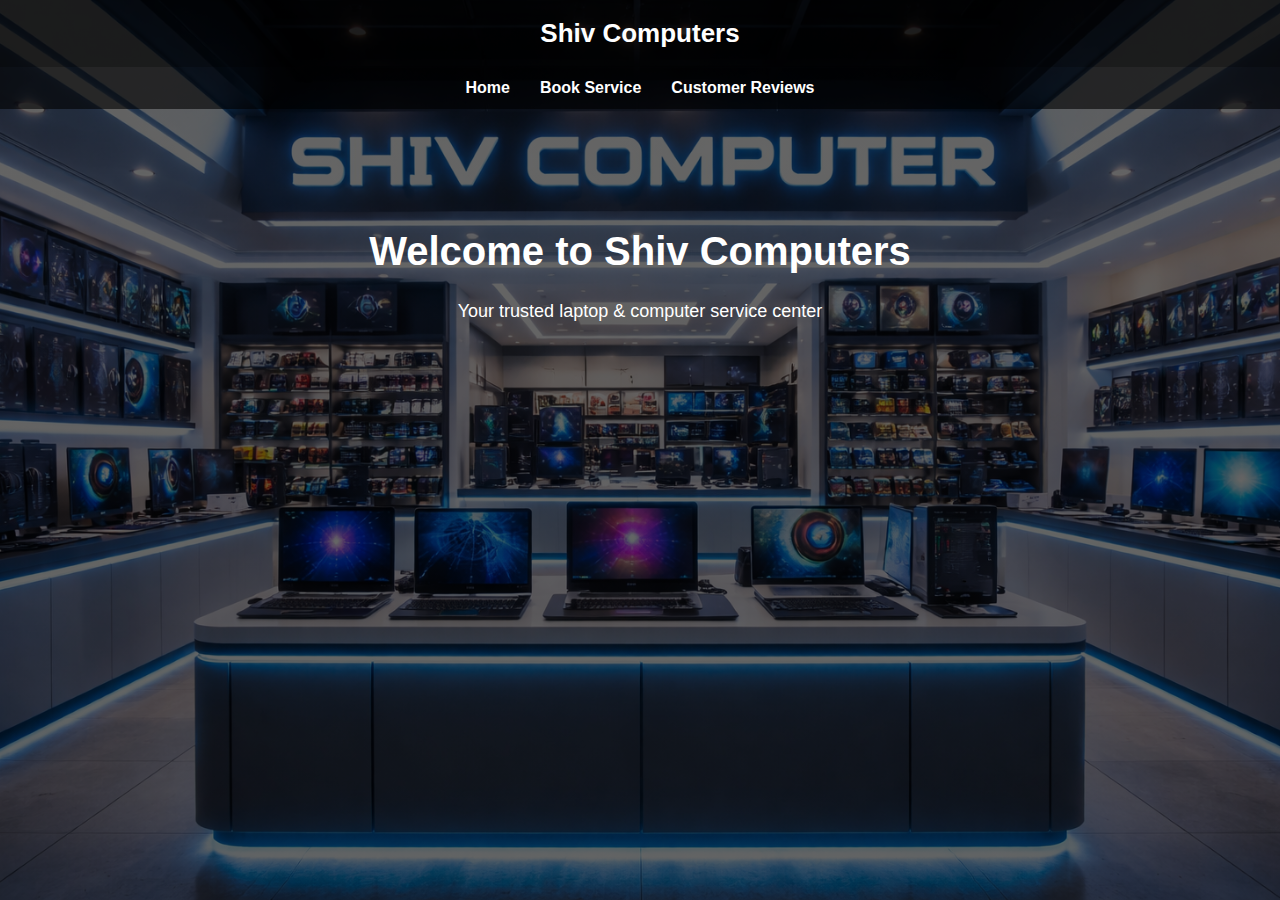
<file: index.html>
<!DOCTYPE html>
<html lang="en">
<head>
  <meta charset="UTF-8">
  <title>Shiv Computers</title>
  <link rel="stylesheet" href="style.css">
</head>
<body>

<header>
  Shiv Computers
</header>

<nav>
  <a href="index.html">Home</a>
  <a href="booking_service.html">Book Service</a>
  <a href="review.html">Customer Reviews</a>
</nav>

<section class="hero">
  <h1>Welcome to Shiv Computers</h1>
  <p>Your trusted laptop & computer service center</p>
</section>

</body>
</html>
</file>
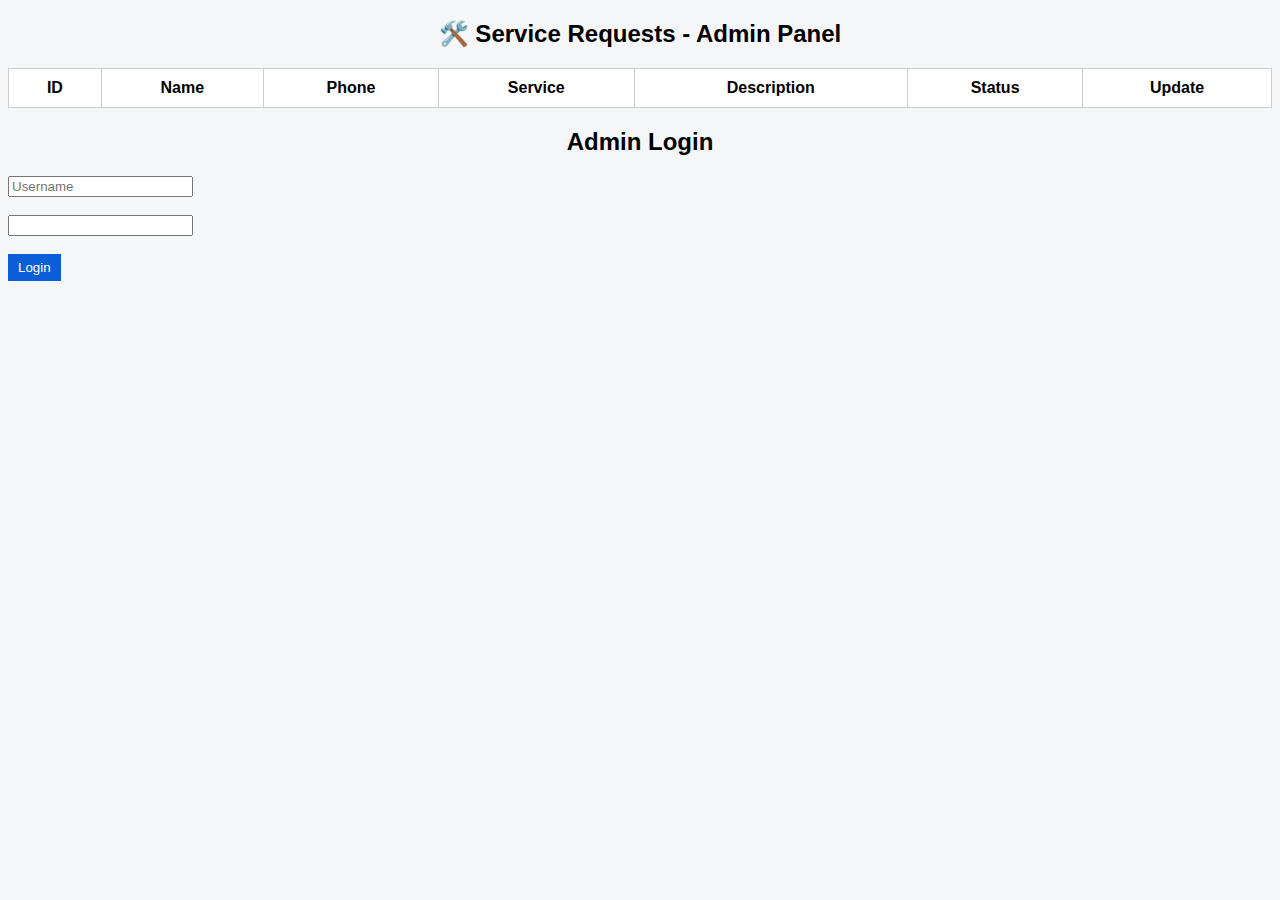
<file: admin.panel.html>
<!DOCTYPE html>
<html>
<head>
  <title>Admin Dashboard - Shiv Computers</title>
  <style>
    body { font-family: Arial; background:#f4f6f8; }
    h2 { text-align:center; }
    table { width:100%; border-collapse: collapse; background:white; }
    th, td { border:1px solid #ccc; padding:10px; text-align:center; }
    button { padding:6px 10px; background:#0b5ed7; color:white; border:none; }
  </style>
</head>
<body>

<h2>🛠️ Service Requests - Admin Panel</h2>

<table id="table">
  <thead>
    <tr>
      <th>ID</th>
      <th>Name</th>
      <th>Phone</th>
      <th>Service</th>
      <th>Description</th>
      <th>Status</th>
      <th>Update</th>
    </tr>
  </thead>
  <tbody></tbody>
</table>

<script>

// 🔹 Load all service requests
fetch("http://localhost:8080/api/service/all")
.then(res => res.json())
.then(data => {
  const tbody = document.querySelector("tbody");
  tbody.innerHTML = "";  // Clear existing rows

  data.forEach(req => {
    const row = document.createElement("tr");

    row.innerHTML = `
      <td>${req.id}</td>
      <td>${req.customerName}</td>
      <td>${req.phone}</td>
      <td>${req.serviceType}</td>
      <td>${req.description}</td>
      <td>
        <select id="status-${req.id}">
          <option ${req.status=='Pending'?'selected':''}>Pending</option>
          <option ${req.status=='In Progress'?'selected':''}>In Progress</option>
          <option ${req.status=='Completed'?'selected':''}>Completed</option>
        </select>
      </td>
      <td><button onclick="saveStatus(${req.id})">Save</button></td>
    `;
    tbody.appendChild(row);
  });
});

// 🔹 Save status function
function saveStatus(id) {
  const status = document.getElementById(`status-${id}`).value;
  fetch(`http://localhost:8080/api/service/status/${id}?status=${status}`, {
    method: "PUT"
  })
  .then(res => {
    if(res.ok) alert("Status Updated ✅");
    else alert("Error ❌");
  });
}



</script>

<h2>Admin Login</h2>
<input id="user" placeholder="Username"><br><br>
<input id="pass" type="password"><br><br>
<button onclick="login()">Login</button>
<p id="msg"></p>

<script>
function login() {
  fetch("http://localhost:8080/api/admin/login", {
    method: "POST",
    headers: {"Content-Type":"application/json"},
    body: JSON.stringify({
      username: user.value,
      password: pass.value
    })
  })
  .then(res => res.json())
  .then(data => {
    if(data) alert("Login Success ✅");
    else msg.innerText = "❌ Invalid Login";
  });
}
</script>

</body>
</html>
</file>
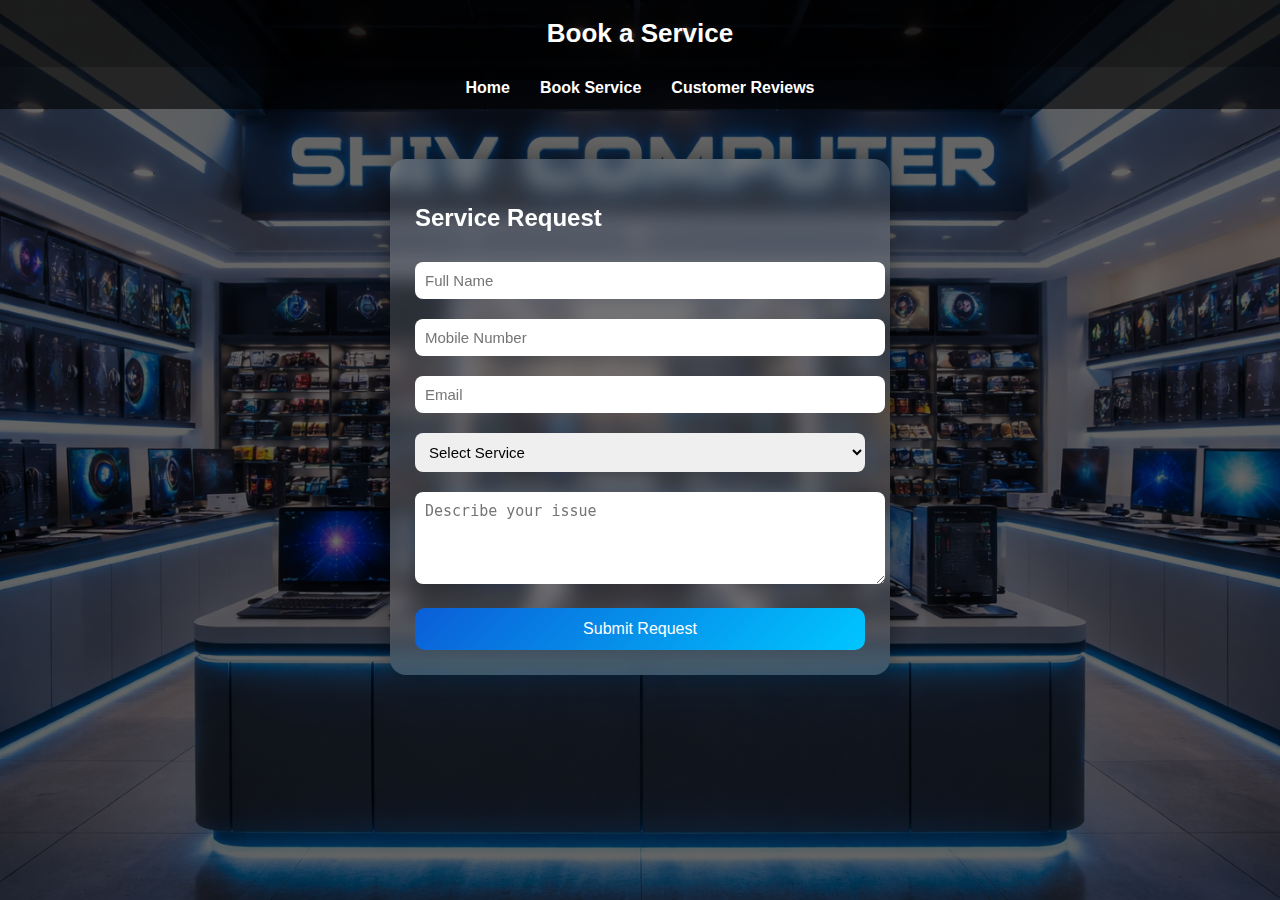
<file: booking_service.html>
<!DOCTYPE html>
<html lang="en">
<head>
  <meta charset="UTF-8">
  <title>Book Service</title>
  <link rel="stylesheet" href="style.css">
</head>
<body>

<header>Book a Service</header>

<nav>
  <a href="index.html">Home</a>
  <a href="booking_service.html">Book Service</a>
  <a href="review.html">Customer Reviews</a>
</nav>

<section class="card">
  <h2>Service Request</h2>

  <form id="bookingForm">
    <input type="text" id="name" placeholder="Full Name" required>
    <input type="tel" id="mobile" placeholder="Mobile Number" required>
    <input type="email" id="email" placeholder="Email" required>

    <select id="service" required>
      <option value="">Select Service</option>
      <option>Laptop Repair & Service</option>
      <option>Desktop Repair & Service</option>
      <option>Windows Installation & Formatting</option>
      <option>SSD & RAM Upgrade</option>
      <option>Virus Removal & Data Backup</option>
      <option>Printer Repair & Installation</option>
      <option>CCTV Installation & Support</option>
    </select>

    <textarea id="issue" rows="4" placeholder="Describe your issue"></textarea>

    <button type="submit">Submit Request</button>
  </form>
</section>

<script>

document.getElementById("bookingForm").addEventListener("submit", function(e) {
  e.preventDefault();

  fetch("http://localhost:8080/api/service/request", {  // ✅ Correct URL
    method: "POST",
    headers: { "Content-Type": "application/json" },
    body: JSON.stringify({
      customerName: document.getElementById("name").value,
      phone: document.getElementById("mobile").value,
      email: document.getElementById("email").value,
      serviceType: document.getElementById("service").value,
      description: document.getElementById("issue").value
    })
  })
  .then(res => {
    if(res.ok) {
      alert("Service Request Saved Successfully ✅");
      document.getElementById("bookingForm").reset();
    } else {
      alert("Error saving data ❌");
    }
  })
  .catch(err => console.error(err));
});

</script>

</body>
</html>
</file>
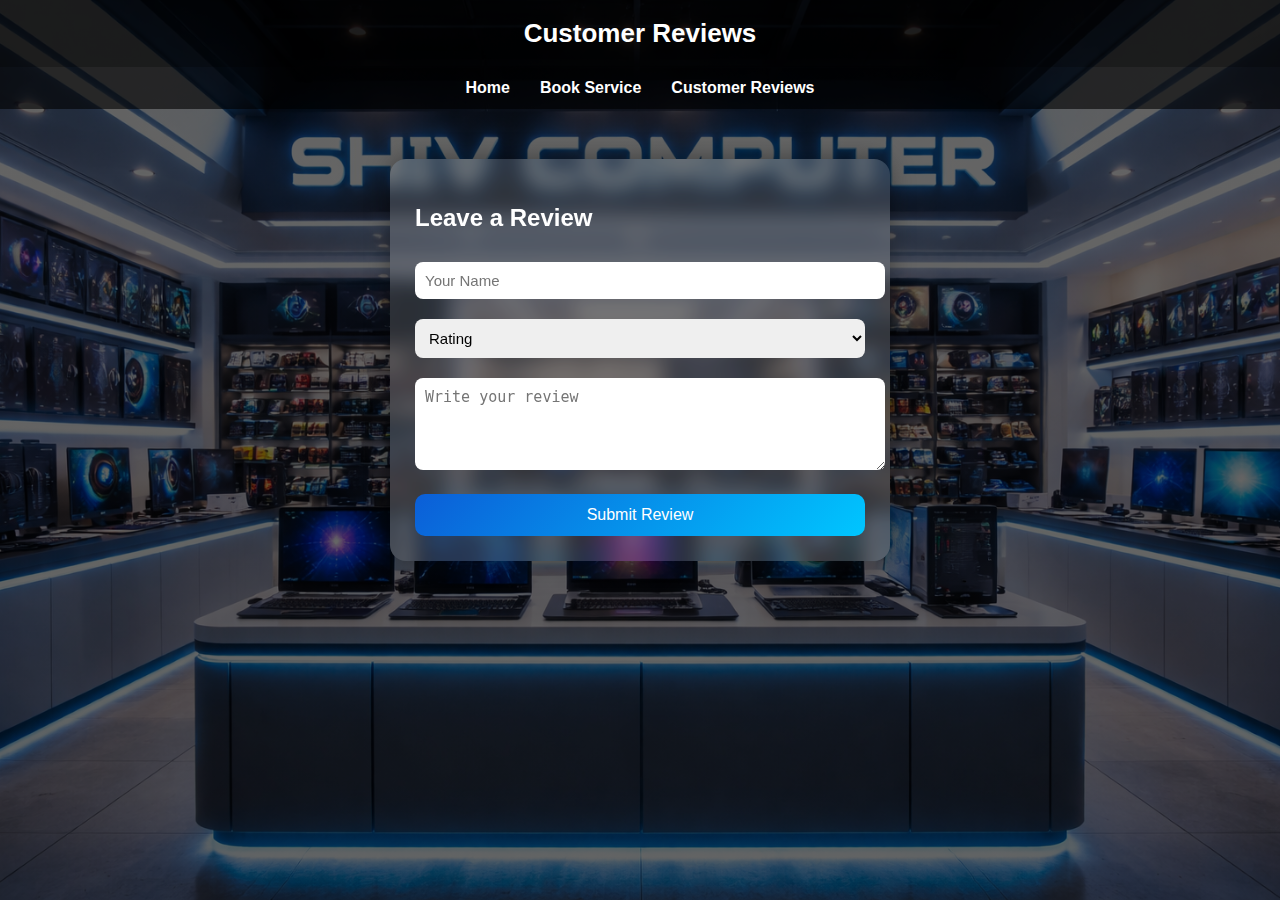
<file: review.html>
<!DOCTYPE html>
<html lang="en">
<head>
  <meta charset="UTF-8">
  <title>Customer Reviews</title>
  <link rel="stylesheet" href="style.css">
</head>
<body>

<header>Customer Reviews</header>

<nav>
  <a href="index.html">Home</a>
  <a href="booking_service.html">Book Service</a>
  <a href="review.html">Customer Reviews</a>
</nav>

<section class="card">
  <h2>Leave a Review</h2>

  <form id="reviewForm">
    <input type="text" id="rname" placeholder="Your Name" required>

    <select id="rating" required>
      <option value="">Rating</option>
      <option>⭐⭐⭐⭐⭐ Excellent</option>
      <option>⭐⭐⭐⭐ Very Good</option>
      <option>⭐⭐⭐ Good</option>
      <option>⭐⭐ Average</option>
      <option>⭐ Poor</option>
    </select>

    <textarea id="message" rows="4" placeholder="Write your review"></textarea>

    <button type="submit">Submit Review</button>
  </form>
</section>

<script>
document.getElementById("reviewForm").addEventListener("submit", function(e) {
  e.preventDefault();

  fetch("http://localhost:8080/review", {
    method: "POST",
    headers: { "Content-Type": "application/json" },
    body: JSON.stringify({
      name: document.getElementById("rname").value,
      rating: document.getElementById("rating").value,
      message: document.getElementById("message").value
    })
  })
  .then(res => {
    if(res.ok) {
      alert("Review Saved Successfully ✅");
      document.getElementById("reviewForm").reset();
    } else {
      alert("Error saving review ❌");
    }
  });
});
</script>

</body>
</html>
</file>
<file: style.css>
body {
  font-family: Arial, sans-serif;
  margin: 0;
  padding: 0;
  background:
    linear-gradient(rgba(0,0,0,0.6), rgba(0,0,0,0.6)),
    url("image12.jpg");
  background-size: cover;
  background-position: center;
  background-repeat: no-repeat;
  min-height: 100vh;
  color: white;
}

/* Header */
header {
  background: rgba(0, 0, 0, 0.7);
  padding: 18px;
  text-align: center;
  font-size: 26px;
  font-weight: bold;
}

/* Navbar */
nav {
  background: rgba(0, 0, 0, 0.6);
  display: flex;
  justify-content: center;
  gap: 30px;
  padding: 12px;
}

nav a {
  color: white;
  text-decoration: none;
  font-size: 16px;
  font-weight: bold;
}

nav a:hover {
  color: #00c6ff;
}

/* Hero Section */
.hero {
  text-align: center;
  margin-top: 120px;
}

.hero h1 {
  font-size: 40px;
}

.hero p {
  font-size: 18px;
}

/* Glass Card */
.card {
  background: rgba(255, 255, 255, 0.15);
  backdrop-filter: blur(10px);
  max-width: 450px;
  margin: 50px auto;
  padding: 25px;
  border-radius: 16px;
  box-shadow: 0 0 25px rgba(0,0,0,0.4);
}

/* Inputs */
input, select, textarea {
  width: 100%;
  padding: 10px;
  margin: 10px 0;
  border-radius: 8px;
  border: none;
  outline: none;
  font-size: 15px;
}

/* Button */
button {
  background: linear-gradient(135deg, #0b5ed7, #00c6ff);
  color: white;
  padding: 12px;
  border: none;
  width: 100%;
  font-size: 16px;
  border-radius: 10px;
  cursor: pointer;
  margin-top: 10px;
  transition: 0.3s;
}

button:hover {
  transform: scale(1.03);
  background: linear-gradient(135deg, #084298, #0094cc);
}
</file>
